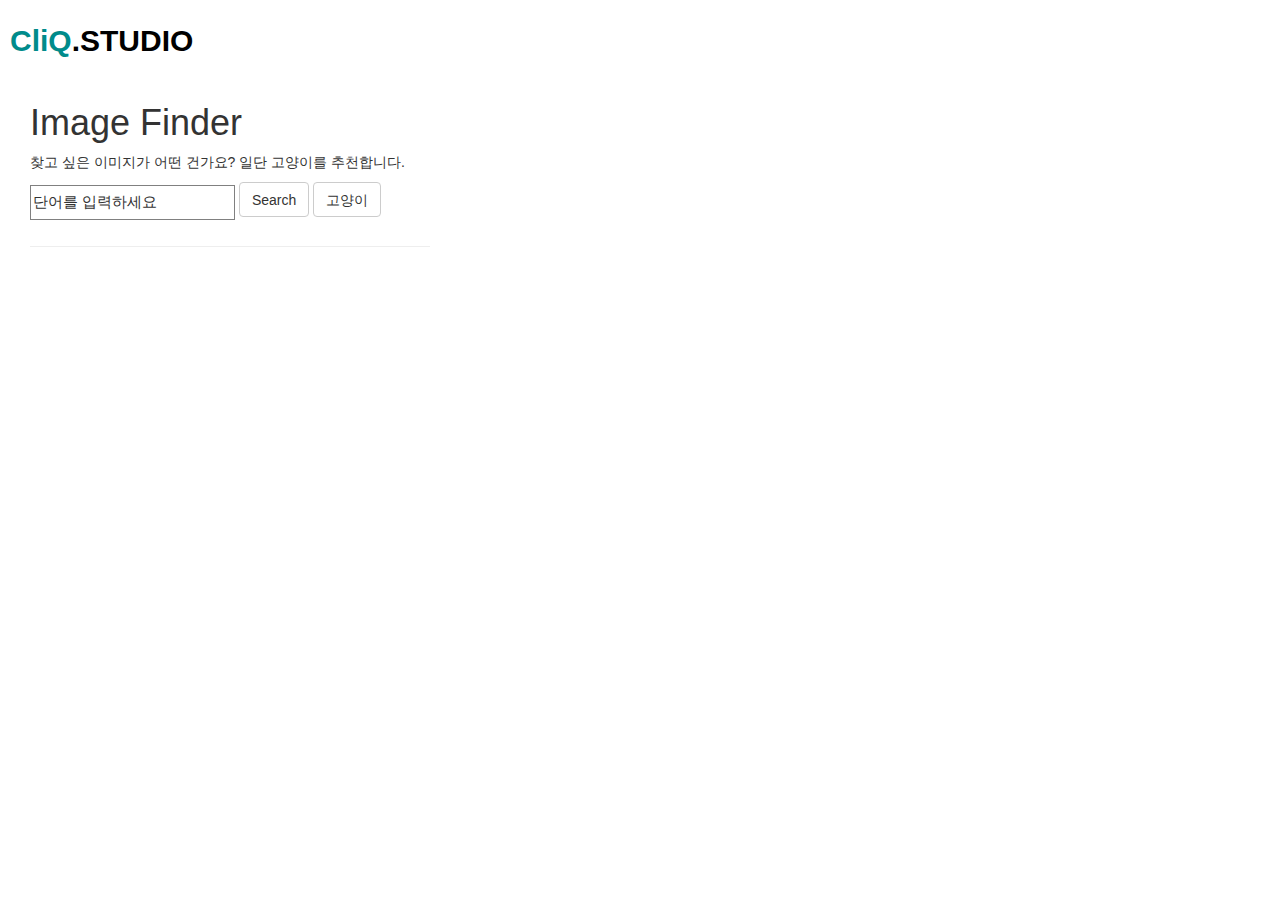
<file: open_api/index.html>
<!DOCTYPE html>
<html lang="en" dir="ltr">
  <head>
    <meta charset="utf-8">
    <title>Studio CliQ - Code, Music, AI</title>
    <meta name="description" content="translation page with papage, naver">
    <link rel="stylesheet" href="index.css">
    <link rel="stylesheet" href="https://maxcdn.bootstrapcdn.com/bootstrap/3.3.2/css/bootstrap.min.css">
    <script src="https://ajax.googleapis.com/ajax/libs/jquery/3.4.1/jquery.min.js"></script>
    <script src="https://developers.kakao.com/sdk/js/kakao.js"></script>

  </head>
  <body>
    <div class="top_title">
      <a href="http://cliq.studio/"><b>CliQ</b></a><b style="font-size: 30px; color: black;">.STUDIO</b>
    </div>
    <div class="wrp-main">
      <h1>Image Finder</h1>
      <p>찾고 싶은 이미지가 어떤 건가요? 일단 고양이를 추천합니다.</p>
      <div class="wrp-input">
        <input type="text" class="input-user" value="단어를 입력하세요">
        <button type="submit" class="btn btn-default" id="btn-search">Search</button>
        <button type="submit" class="btn btn-default" id="btn-cat">고양이</button>
      </div>
      <hr>
      <div class="wrp-output">
      </div>
    </div>
    <script type="text/javascript" src="index.js"></script>
  </body>
</html>
</file>
<file: open_api/index.css>
div.top_title {
  padding: 20px 0px 20px 10px;
}

div.top_title a {
  text-decoration: none;
  font-size: 30px;
  color: #008B8B;
}

h1 {
  font-family: sans-serif;
}

div.wrp-main {
  margin: 20px 0px 0px 30px;
  width: 400px;
}

div.wrp-input .input-user{
  height: 35px;
  font-size: 15px;
  border: 1px solid gray;
  margin-bottom: 6px;
}

div.wrp-input button {
  height: 35px;
  margin-bottom: 6px;
}

.img-search {
  width: 300px;
}
</file>
